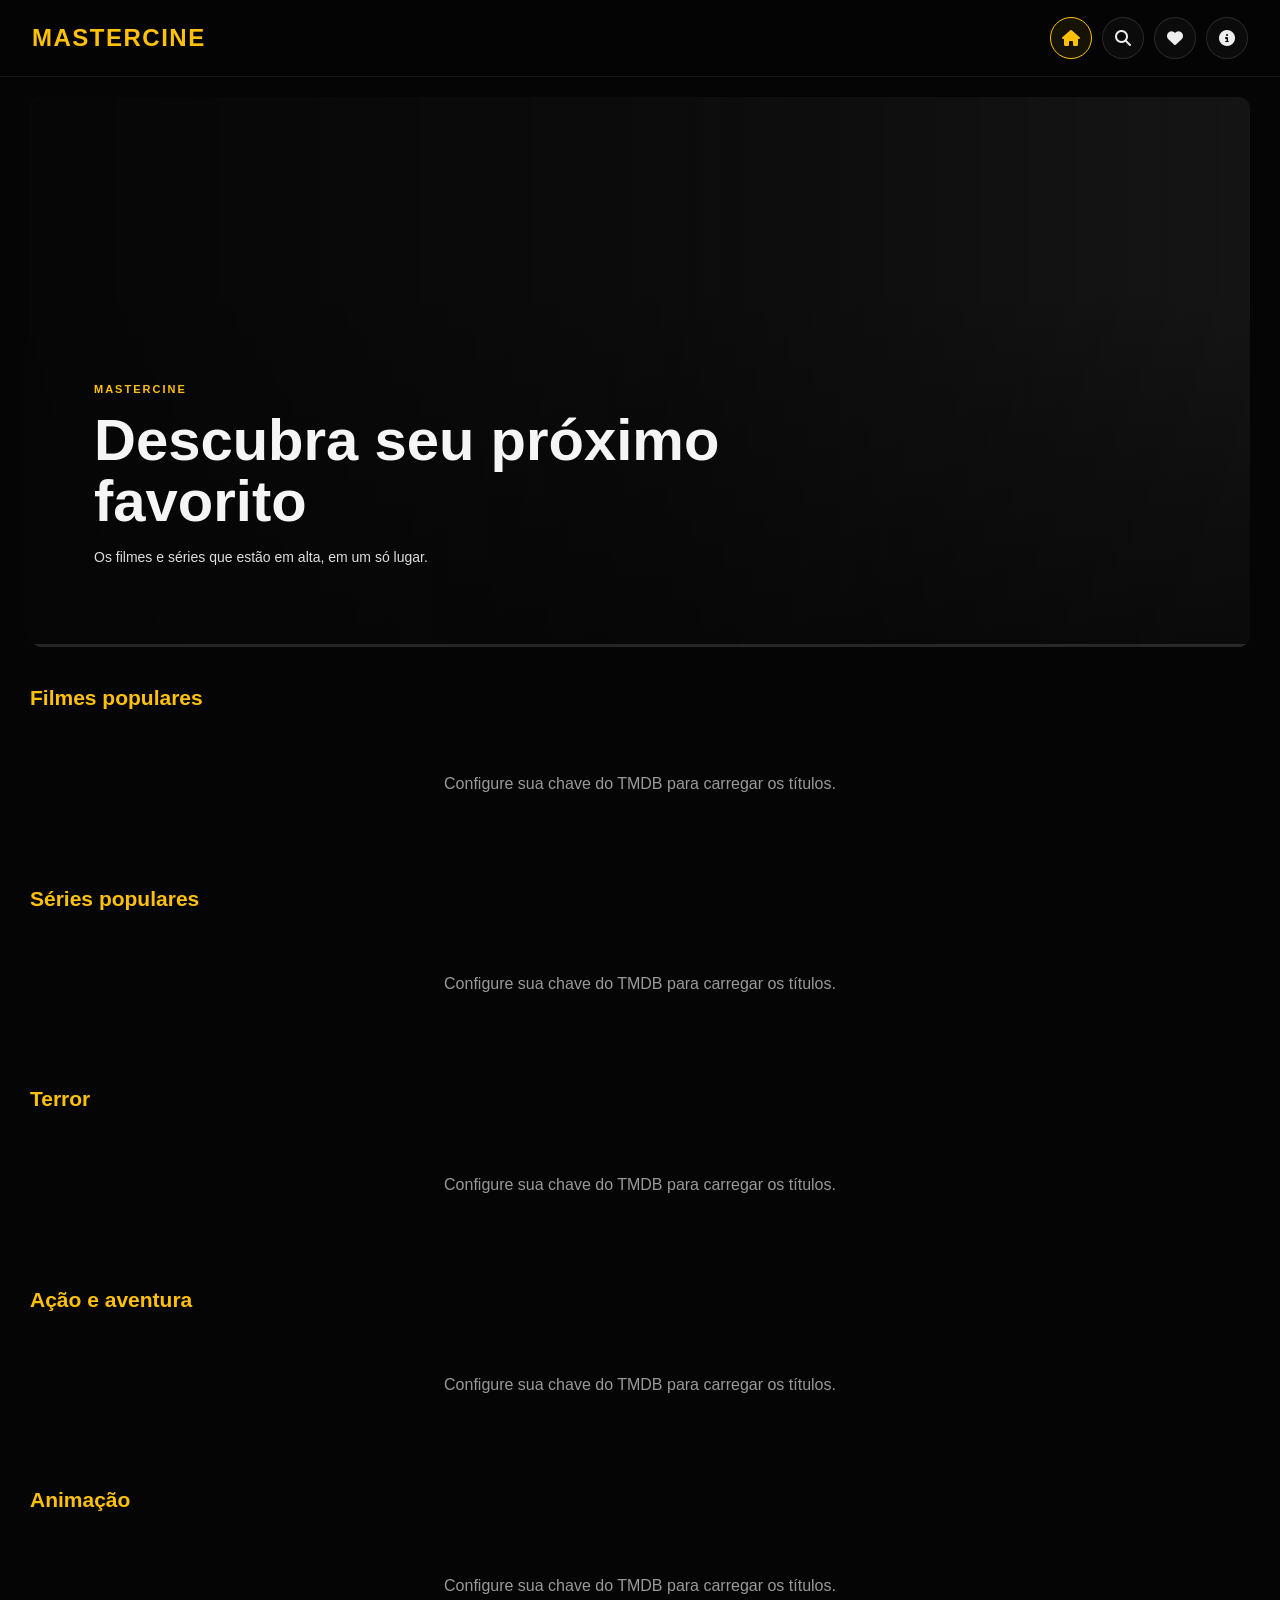
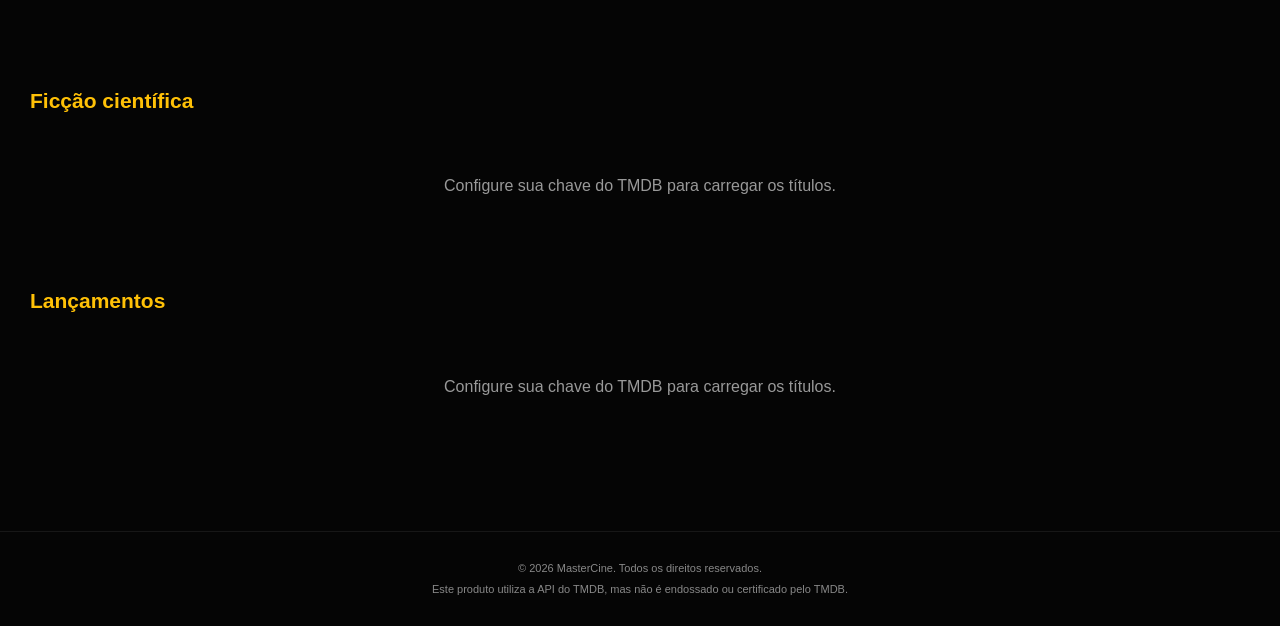
<file: index.html>
<!DOCTYPE html>
<html lang="pt-BR">
<head>
  <meta charset="UTF-8">
  <meta name="viewport" content="width=device-width, initial-scale=1.0">
  <meta name="theme-color" content="#050505">
  <meta name="description" content="MasterCine — filmes e séries em destaque.">
  <title>MasterCine | Filmes e Séries</title>
  <link rel="stylesheet" href="https://cdnjs.cloudflare.com/ajax/libs/font-awesome/6.7.0/css/all.min.css">
  <link rel="stylesheet" href="css/style.css">
  <script src="js/app.js" defer></script>
</head>
<body>
  <div class="container-principal">
    <header class="header cabecalho">
      <a class="logo logo-link cabecalho__logo" href="index.html">MASTERCINE</a>
      <nav class="header-navegacao cabecalho__navegacao" aria-label="Navegação principal">
        <ul class="header-menu cabecalho__menu">
          <li class="header-item cabecalho__item"><a class="cabecalho__link cabecalho__link--ativo" href="index.html" aria-label="Início" aria-current="page"><i class="fa-solid fa-house"></i></a></li>
          <li class="header-item cabecalho__item"><a class="cabecalho__link" href="pages/pesquisa.html" aria-label="Pesquisar"><i class="fa-solid fa-magnifying-glass"></i></a></li>
          <li class="header-item cabecalho__item"><a class="cabecalho__link" href="pages/favoritos.html" aria-label="Favoritos"><i class="fa-solid fa-heart"></i></a></li>
          <li class="header-item cabecalho__item"><a class="cabecalho__link" href="pages/sobre.html" aria-label="Sobre"><i class="fa-solid fa-circle-info"></i></a></li>
        </ul>
      </nav>
    </header>

    <main class="main">
      <section class="sessao-slides slides">
        <div class="slides-container slides__container">
          <div class="slide ativo slide--ativo"><div class="slide-conteudo slide__conteudo"><span class="slide-selo slide__selo">MASTERCINE</span><h2 class="slide-titulo slide__titulo">Descubra seu próximo favorito</h2><p class="slide-descricao slide__descricao">Os filmes e séries que estão em alta, em um só lugar.</p></div></div>
          <div class="slide"></div><div class="slide"></div>
          <div class="slide-controles slides__controles"><div class="indicadores slides__indicadores"></div></div>
          <div class="barra-progresso slides__barra-progresso"></div>
        </div>
      </section>
    </main>

    <footer class="footer rodape">
      <p class="rodape__texto">© 2026 MasterCine. Todos os direitos reservados.</p>
      <p class="rodape__aviso">Este produto utiliza a API do TMDB, mas não é endossado ou certificado pelo TMDB.</p>
    </footer>
  </div>
</body>
</html>
</file>
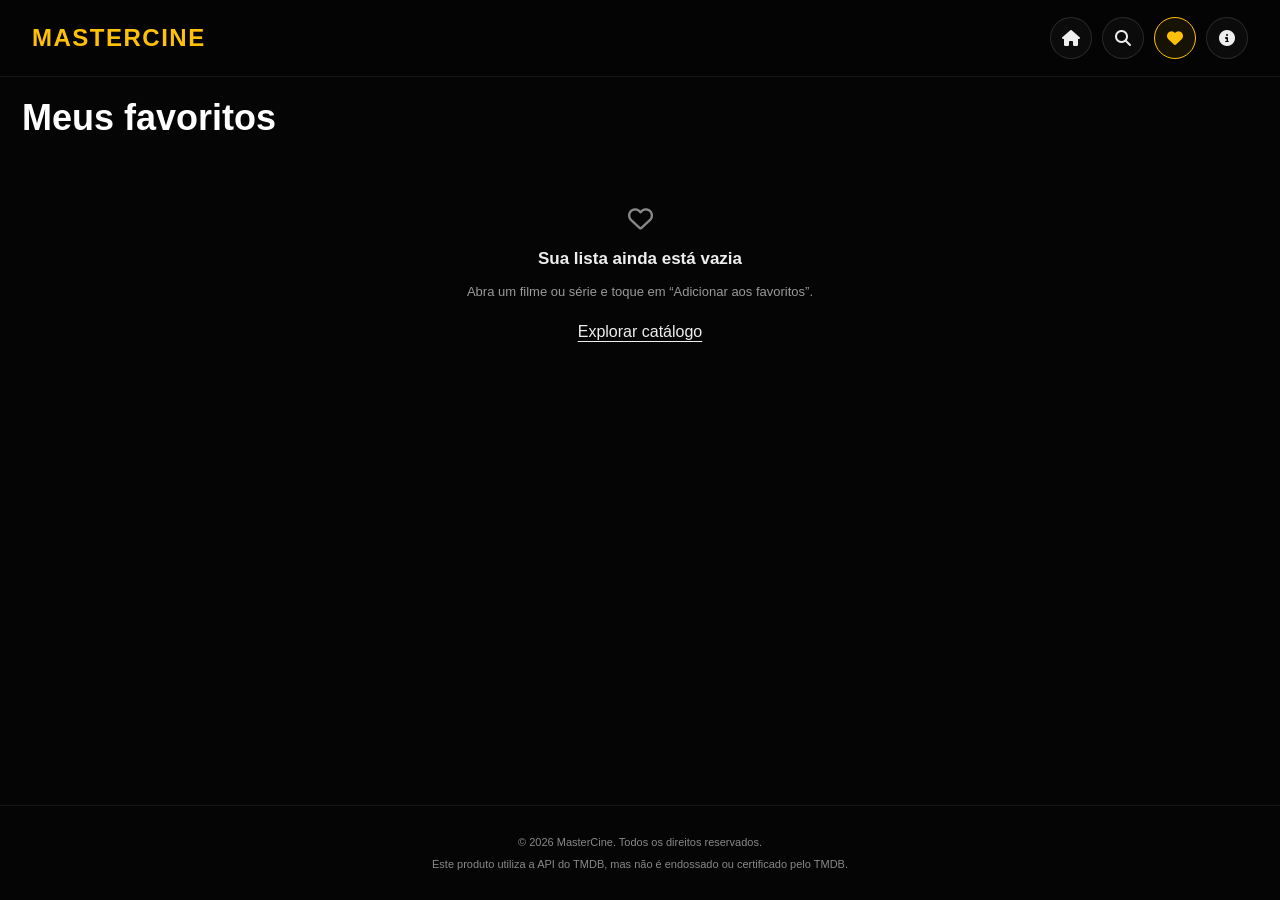
<file: favoritos.html>
<!DOCTYPE html>
<html lang="pt-BR">
<head>
  <meta charset="UTF-8">
  <meta name="viewport" content="width=device-width, initial-scale=1.0">
  <meta name="theme-color" content="#050505">
  <meta name="description" content="Seus filmes e séries favoritos no MasterCine.">
  <title>Meus favoritos | MasterCine</title>
  <link rel="stylesheet" href="https://cdnjs.cloudflare.com/ajax/libs/font-awesome/6.7.0/css/all.min.css">
  <link rel="stylesheet" href="css/style.css">
  <link rel="stylesheet" href="css/favoritos.css">
  <script src="js/favoritos.js" defer></script>
</head>
<body>
  <div class="container-principal">
    <header class="header cabecalho">
      <a class="logo logo-link cabecalho__logo" href="index.html">MASTERCINE</a>
      <nav class="header-navegacao cabecalho__navegacao" aria-label="Navegação principal">
        <ul class="header-menu cabecalho__menu">
          <li class="header-item cabecalho__item"><a class="cabecalho__link" href="index.html" aria-label="Início"><i class="fa-solid fa-house"></i></a></li>
          <li class="header-item cabecalho__item"><a class="cabecalho__link" href="pesquisa.html" aria-label="Pesquisar"><i class="fa-solid fa-magnifying-glass"></i></a></li>
          <li class="header-item cabecalho__item"><a class="cabecalho__link cabecalho__link--ativo" href="favoritos.html" aria-label="Favoritos" aria-current="page"><i class="fa-solid fa-heart"></i></a></li>
          <li class="header-item cabecalho__item"><a class="cabecalho__link" href="sobre.html" aria-label="Sobre"><i class="fa-solid fa-circle-info"></i></a></li>
        </ul>
      </nav>
    </header>

    <!-- A lista é montada pelo JavaScript com os dados persistidos no localStorage. -->
    <main class="favoritos-main favoritos">
      <h1 class="favoritos-titulo favoritos__titulo">Meus favoritos</h1>
      <section id="favoritos-lista" class="favoritos-grid favoritos__grade" aria-label="Lista de filmes e séries favoritos" aria-live="polite"></section>
    </main>

    <footer class="footer rodape">
      <p class="rodape__texto">© 2026 MasterCine. Todos os direitos reservados.</p>
      <p class="rodape__aviso">Este produto utiliza a API do TMDB, mas não é endossado ou certificado pelo TMDB.</p>
    </footer>
  </div>
</body>
</html>
</file>
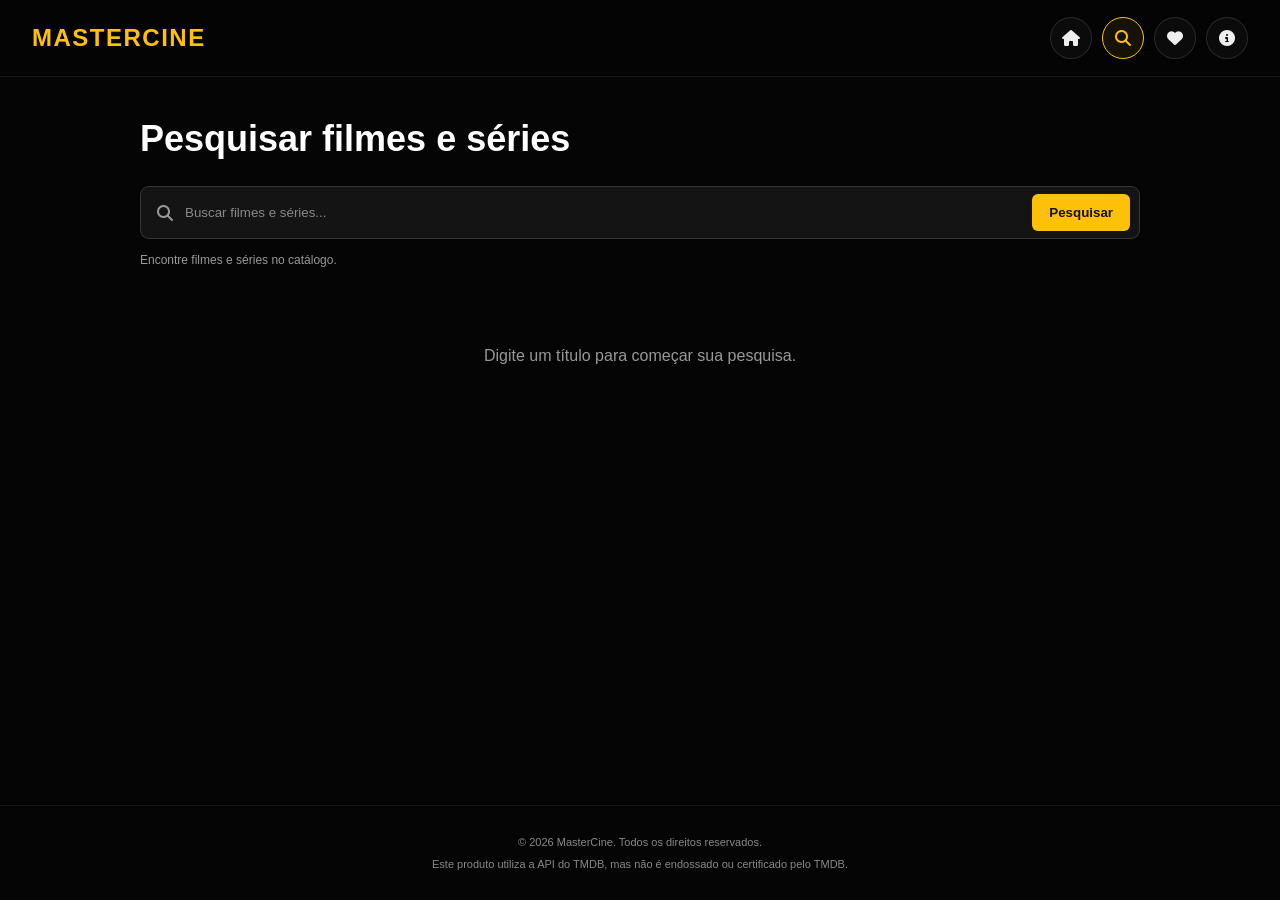
<file: pesquisa.html>
<!DOCTYPE html>
<html lang="pt-BR">
<head>
  <meta charset="UTF-8">
  <meta name="viewport" content="width=device-width, initial-scale=1.0">
  <meta name="theme-color" content="#050505">
  <meta name="description" content="Pesquise filmes e séries no MasterCine.">
  <title>Pesquisa | MasterCine</title>
  <link rel="stylesheet" href="https://cdnjs.cloudflare.com/ajax/libs/font-awesome/6.7.0/css/all.min.css">
  <link rel="stylesheet" href="css/style.css">
  <link rel="stylesheet" href="css/detalhes.css">
  <script src="js/pesquisa.js" defer></script>
</head>
<body>
  <div class="container-principal">
    <header class="header cabecalho">
      <a class="logo logo-link cabecalho__logo" href="index.html">MASTERCINE</a>
      <nav class="header-navegacao cabecalho__navegacao" aria-label="Navegação principal">
        <ul class="header-menu cabecalho__menu">
          <li class="header-item cabecalho__item"><a class="cabecalho__link" href="index.html" aria-label="Início"><i class="fa-solid fa-house"></i></a></li>
          <li class="header-item cabecalho__item"><a class="cabecalho__link cabecalho__link--ativo" href="pesquisa.html" aria-label="Pesquisar" aria-current="page"><i class="fa-solid fa-magnifying-glass"></i></a></li>
          <li class="header-item cabecalho__item"><a class="cabecalho__link" href="favoritos.html" aria-label="Favoritos"><i class="fa-solid fa-heart"></i></a></li>
          <li class="header-item cabecalho__item"><a class="cabecalho__link" href="sobre.html" aria-label="Sobre"><i class="fa-solid fa-circle-info"></i></a></li>
        </ul>
      </nav>
    </header>
    <main class="main pagina-pesquisa pesquisa">
      <section class="pesquisa-cabecalho pesquisa__cabecalho">

        <h1 class="pesquisa__titulo">Pesquisar filmes e séries</h1>
        <form id="form-pesquisa" class="pesquisa-form pesquisa__form">
          <i class="fa-solid fa-magnifying-glass pesquisa__icone"></i>
          <input id="pesquisa-input" class="pesquisa__input" type="search" placeholder="Buscar filmes e séries..." autocomplete="off" aria-label="Buscar filmes e séries">
          <button type="submit" class="pesquisa__botao">Pesquisar</button>
        </form>
        <p id="pesquisa-legenda" class="pesquisa-legenda pesquisa__legenda"></p>
      </section>
      <section id="pesquisa-resultados" class="pesquisa-grid pesquisa__grade" aria-live="polite">
        <p class="estado">Carregando resultados...</p>
      </section>
    </main>
    <footer class="footer rodape">
      <p class="rodape__texto">© 2026 MasterCine. Todos os direitos reservados.</p>
      <p class="rodape__aviso">Este produto utiliza a API do TMDB, mas não é endossado ou certificado pelo TMDB.</p>
    </footer>
  </div>
</body>
</html>
</file>
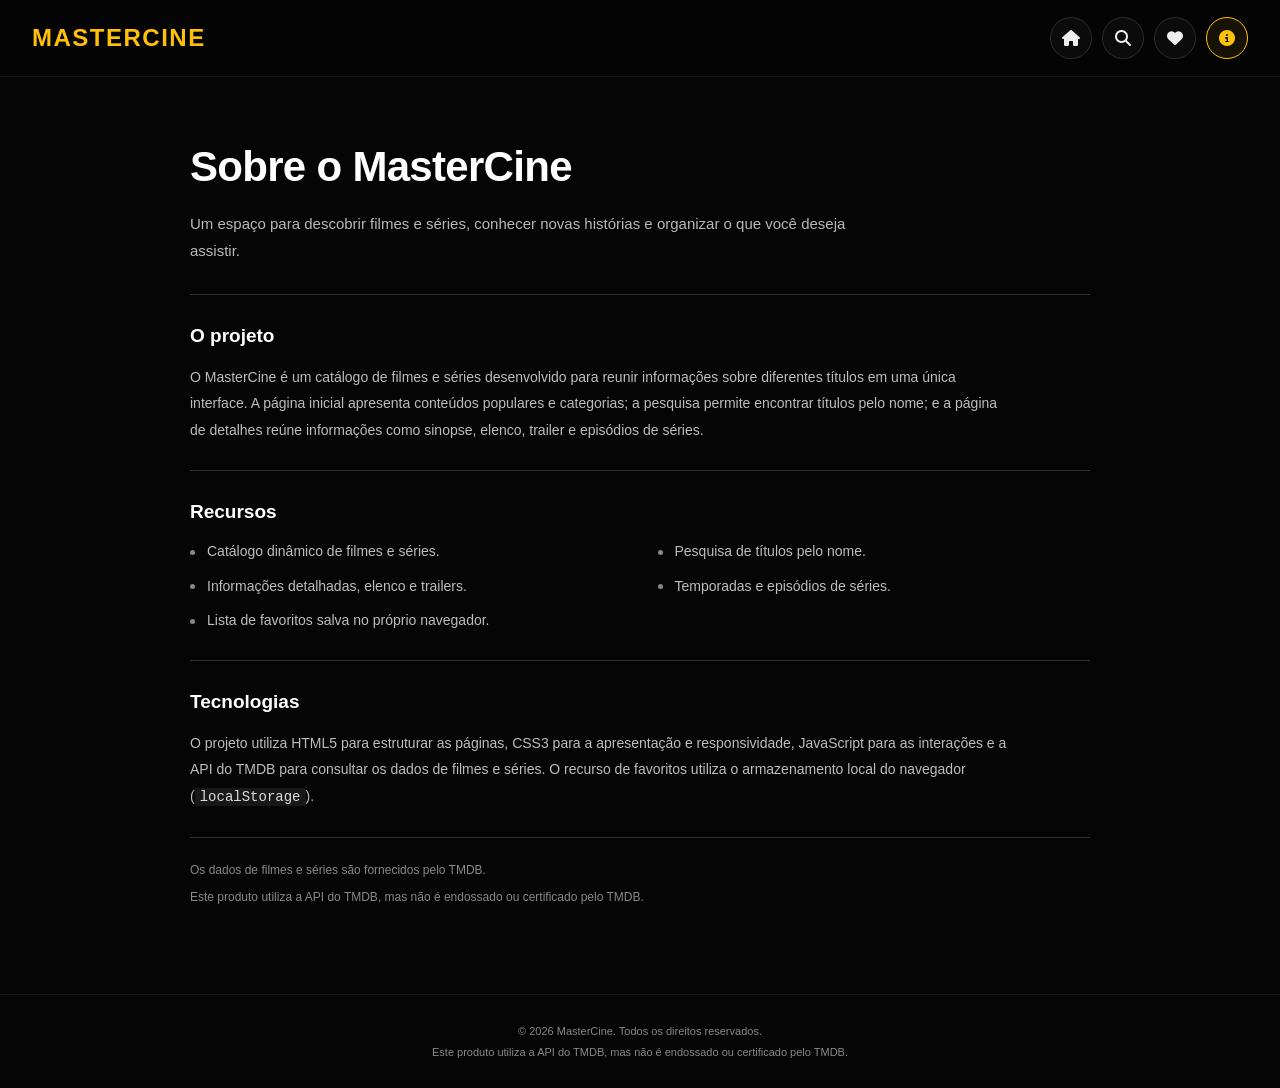
<file: sobre.html>
<!DOCTYPE html>
<html lang="pt-BR">
<head>
  <meta charset="UTF-8">
  <meta name="viewport" content="width=device-width, initial-scale=1.0">
  <meta name="theme-color" content="#050505">
  <meta name="description" content="Conheça o projeto MasterCine.">
  <title>Sobre | MasterCine</title>
  <link rel="stylesheet" href="https://cdnjs.cloudflare.com/ajax/libs/font-awesome/6.7.0/css/all.min.css">
  <link rel="stylesheet" href="css/style.css">
  <link rel="stylesheet" href="css/sobre.css">
</head>
<body>
  <div class="container-principal">
    <header class="header cabecalho">
      <a class="logo logo-link cabecalho__logo" href="index.html">MASTERCINE</a>
      <nav class="header-navegacao cabecalho__navegacao" aria-label="Navegação principal">
        <ul class="header-menu cabecalho__menu">
          <li class="header-item cabecalho__item"><a class="cabecalho__link" href="index.html" aria-label="Início"><i class="fa-solid fa-house"></i></a></li>
          <li class="header-item cabecalho__item"><a class="cabecalho__link" href="pesquisa.html" aria-label="Pesquisar"><i class="fa-solid fa-magnifying-glass"></i></a></li>
          <li class="header-item cabecalho__item"><a class="cabecalho__link" href="favoritos.html" aria-label="Favoritos"><i class="fa-solid fa-heart"></i></a></li>
          <li class="header-item cabecalho__item"><a class="cabecalho__link cabecalho__link--ativo" href="sobre.html" aria-label="Sobre" aria-current="page"><i class="fa-solid fa-circle-info"></i></a></li>
        </ul>
      </nav>
    </header>

    <!-- Conteúdo institucional: apresenta o objetivo, os recursos e as tecnologias do projeto. -->
    <main class="sobre-main sobre">
      <header class="sobre-cabecalho sobre__cabecalho">
        <h1 class="sobre__titulo">Sobre o MasterCine</h1>
        <p class="sobre__descricao">Um espaço para descobrir filmes e séries, conhecer novas histórias e organizar o que você deseja assistir.</p>
      </header>

      <section class="sobre-secao sobre__secao">
        <h2 class="sobre__subtitulo">O projeto</h2>
        <p class="sobre__texto">O MasterCine é um catálogo de filmes e séries desenvolvido para reunir informações sobre diferentes títulos em uma única interface. A página inicial apresenta conteúdos populares e categorias; a pesquisa permite encontrar títulos pelo nome; e a página de detalhes reúne informações como sinopse, elenco, trailer e episódios de séries.</p>
      </section>

      <section class="sobre-secao sobre__secao">
        <h2 class="sobre__subtitulo">Recursos</h2>
        <ul class="sobre-lista sobre__lista">
          <li class="sobre__item">Catálogo dinâmico de filmes e séries.</li>
          <li class="sobre__item">Pesquisa de títulos pelo nome.</li>
          <li class="sobre__item">Informações detalhadas, elenco e trailers.</li>
          <li class="sobre__item">Temporadas e episódios de séries.</li>
          <li class="sobre__item">Lista de favoritos salva no próprio navegador.</li>
        </ul>
      </section>

      <section class="sobre-secao sobre__secao">
        <h2 class="sobre__subtitulo">Tecnologias</h2>
        <p class="sobre__texto">O projeto utiliza HTML5 para estruturar as páginas, CSS3 para a apresentação e responsividade, JavaScript para as interações e a API do TMDB para consultar os dados de filmes e séries. O recurso de favoritos utiliza o armazenamento local do navegador (<code>localStorage</code>).</p>
      </section>

      <footer class="sobre-creditos sobre__creditos">
        <p class="sobre__credito-item">Os dados de filmes e séries são fornecidos pelo TMDB.</p>
        <p class="sobre__credito-item">Este produto utiliza a API do TMDB, mas não é endossado ou certificado pelo TMDB.</p>
      </footer>
    </main>

    <footer class="footer rodape">
      <p class="rodape__texto">© 2026 MasterCine. Todos os direitos reservados.</p>
      <p class="rodape__aviso">Este produto utiliza a API do TMDB, mas não é endossado ou certificado pelo TMDB.</p>
    </footer>
  </div>
</body>
</html>
</file>
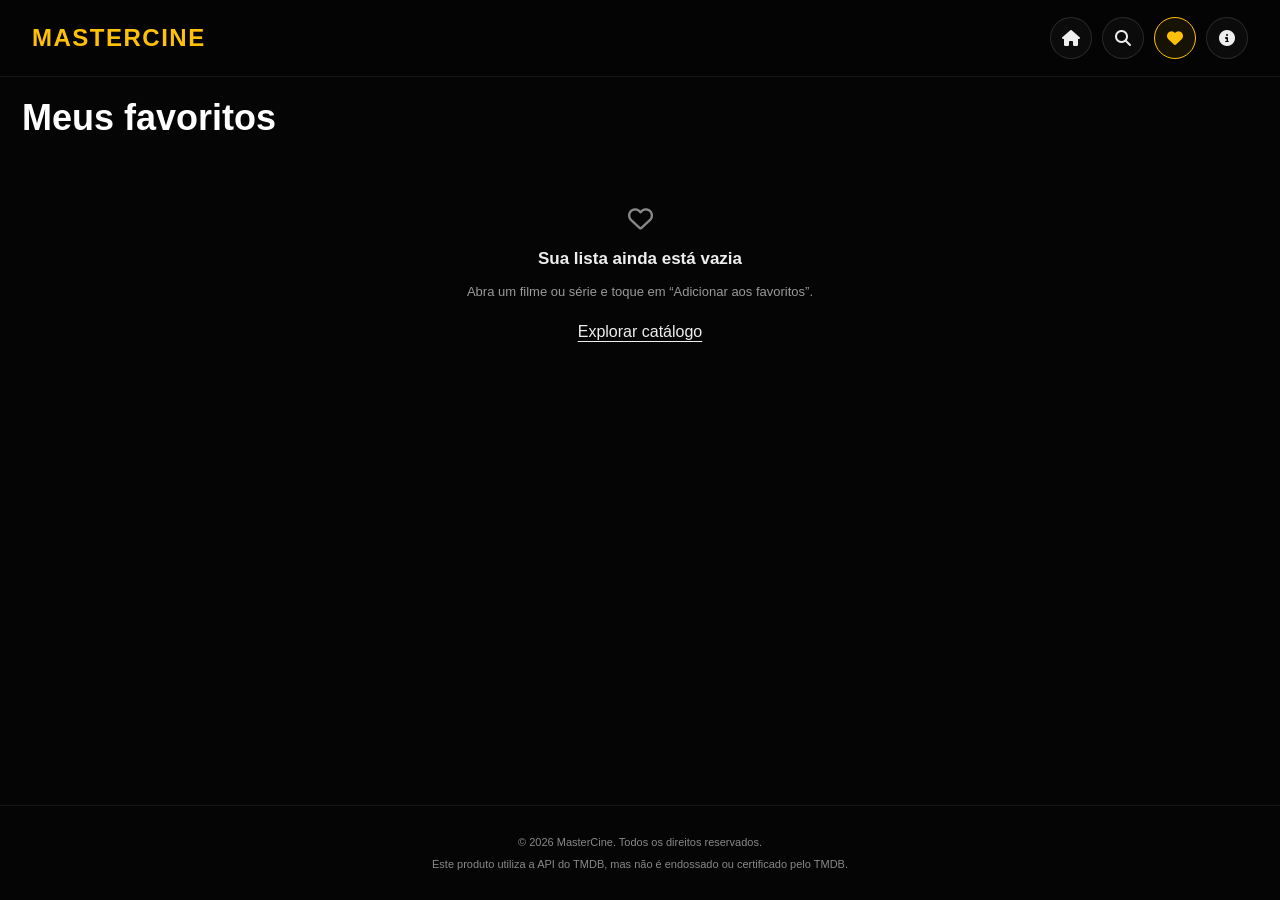
<file: pages/favoritos.html>
<!DOCTYPE html>
<html lang="pt-BR">
<head>
  <meta charset="UTF-8">
  <meta name="viewport" content="width=device-width, initial-scale=1.0">
  <meta name="theme-color" content="#050505">
  <meta name="description" content="Seus filmes e séries favoritos no MasterCine.">
  <title>Meus favoritos | MasterCine</title>
  <link rel="stylesheet" href="https://cdnjs.cloudflare.com/ajax/libs/font-awesome/6.7.0/css/all.min.css">
  <link rel="stylesheet" href="../css/style.css">
  <link rel="stylesheet" href="../css/favoritos.css">
  <script src="../js/favoritos.js" defer></script>
</head>
<body>
  <div class="container-principal">
    <header class="header cabecalho">
      <a class="logo logo-link cabecalho__logo" href="../index.html">MASTERCINE</a>
      <nav class="header-navegacao cabecalho__navegacao" aria-label="Navegação principal">
        <ul class="header-menu cabecalho__menu">
          <li class="header-item cabecalho__item"><a class="cabecalho__link" href="../index.html" aria-label="Início"><i class="fa-solid fa-house"></i></a></li>
          <li class="header-item cabecalho__item"><a class="cabecalho__link" href="pesquisa.html" aria-label="Pesquisar"><i class="fa-solid fa-magnifying-glass"></i></a></li>
          <li class="header-item cabecalho__item"><a class="cabecalho__link cabecalho__link--ativo" href="favoritos.html" aria-label="Favoritos" aria-current="page"><i class="fa-solid fa-heart"></i></a></li>
          <li class="header-item cabecalho__item"><a class="cabecalho__link" href="sobre.html" aria-label="Sobre"><i class="fa-solid fa-circle-info"></i></a></li>
        </ul>
      </nav>
    </header>

    <!-- A lista é montada pelo JavaScript com os dados persistidos no localStorage. -->
    <main class="favoritos-main favoritos">
      <h1 class="favoritos-titulo favoritos__titulo">Meus favoritos</h1>
      <section id="favoritos-lista" class="favoritos-grid favoritos__grade" aria-label="Lista de filmes e séries favoritos" aria-live="polite"></section>
    </main>

    <footer class="footer rodape">
      <p class="rodape__texto">© 2026 MasterCine. Todos os direitos reservados.</p>
      <p class="rodape__aviso">Este produto utiliza a API do TMDB, mas não é endossado ou certificado pelo TMDB.</p>
    </footer>
  </div>
</body>
</html>
</file>
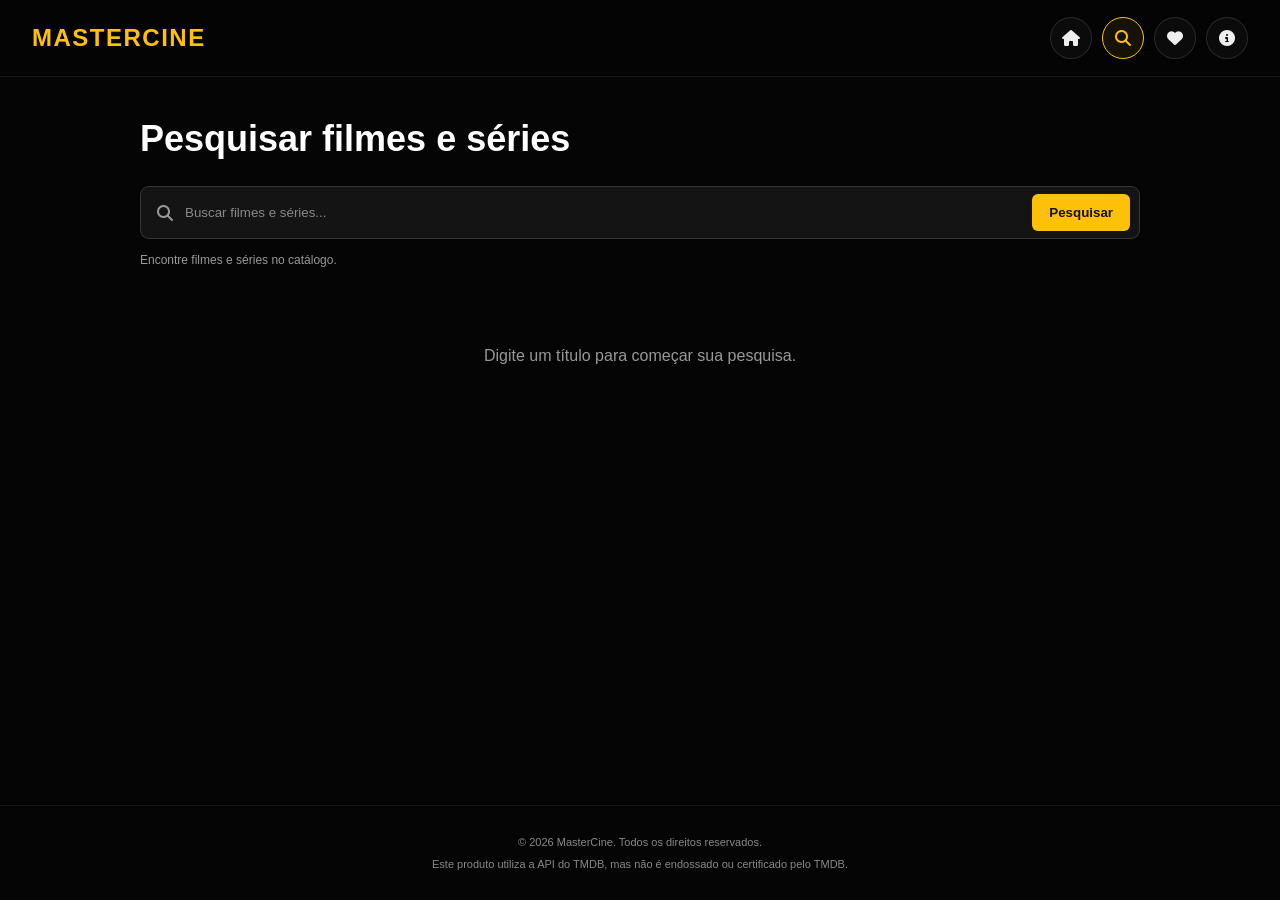
<file: pages/pesquisa.html>
<!DOCTYPE html>
<html lang="pt-BR">
<head>
  <meta charset="UTF-8">
  <meta name="viewport" content="width=device-width, initial-scale=1.0">
  <meta name="theme-color" content="#050505">
  <meta name="description" content="Pesquise filmes e séries no MasterCine.">
  <title>Pesquisa | MasterCine</title>
  <link rel="stylesheet" href="https://cdnjs.cloudflare.com/ajax/libs/font-awesome/6.7.0/css/all.min.css">
  <link rel="stylesheet" href="../css/style.css">
  <link rel="stylesheet" href="../css/detalhes.css">
  <script src="../js/pesquisa.js" defer></script>
</head>
<body>
  <div class="container-principal">
    <header class="header cabecalho">
      <a class="logo logo-link cabecalho__logo" href="../index.html">MASTERCINE</a>
      <nav class="header-navegacao cabecalho__navegacao" aria-label="Navegação principal">
        <ul class="header-menu cabecalho__menu">
          <li class="header-item cabecalho__item"><a class="cabecalho__link" href="../index.html" aria-label="Início"><i class="fa-solid fa-house"></i></a></li>
          <li class="header-item cabecalho__item"><a class="cabecalho__link cabecalho__link--ativo" href="pesquisa.html" aria-label="Pesquisar" aria-current="page"><i class="fa-solid fa-magnifying-glass"></i></a></li>
          <li class="header-item cabecalho__item"><a class="cabecalho__link" href="favoritos.html" aria-label="Favoritos"><i class="fa-solid fa-heart"></i></a></li>
          <li class="header-item cabecalho__item"><a class="cabecalho__link" href="sobre.html" aria-label="Sobre"><i class="fa-solid fa-circle-info"></i></a></li>
        </ul>
      </nav>
    </header>
    <main class="main pagina-pesquisa pesquisa">
      <section class="pesquisa-cabecalho pesquisa__cabecalho">

        <h1 class="pesquisa__titulo">Pesquisar filmes e séries</h1>
        <form id="form-pesquisa" class="pesquisa-form pesquisa__form">
          <i class="fa-solid fa-magnifying-glass pesquisa__icone"></i>
          <input id="pesquisa-input" class="pesquisa__input" type="search" placeholder="Buscar filmes e séries..." autocomplete="off" aria-label="Buscar filmes e séries">
          <button type="submit" class="pesquisa__botao">Pesquisar</button>
        </form>
        <p id="pesquisa-legenda" class="pesquisa-legenda pesquisa__legenda"></p>
      </section>
      <section id="pesquisa-resultados" class="pesquisa-grid pesquisa__grade" aria-live="polite">
        <p class="estado">Carregando resultados...</p>
      </section>
    </main>
    <footer class="footer rodape">
      <p class="rodape__texto">© 2026 MasterCine. Todos os direitos reservados.</p>
      <p class="rodape__aviso">Este produto utiliza a API do TMDB, mas não é endossado ou certificado pelo TMDB.</p>
    </footer>
  </div>
</body>
</html>
</file>
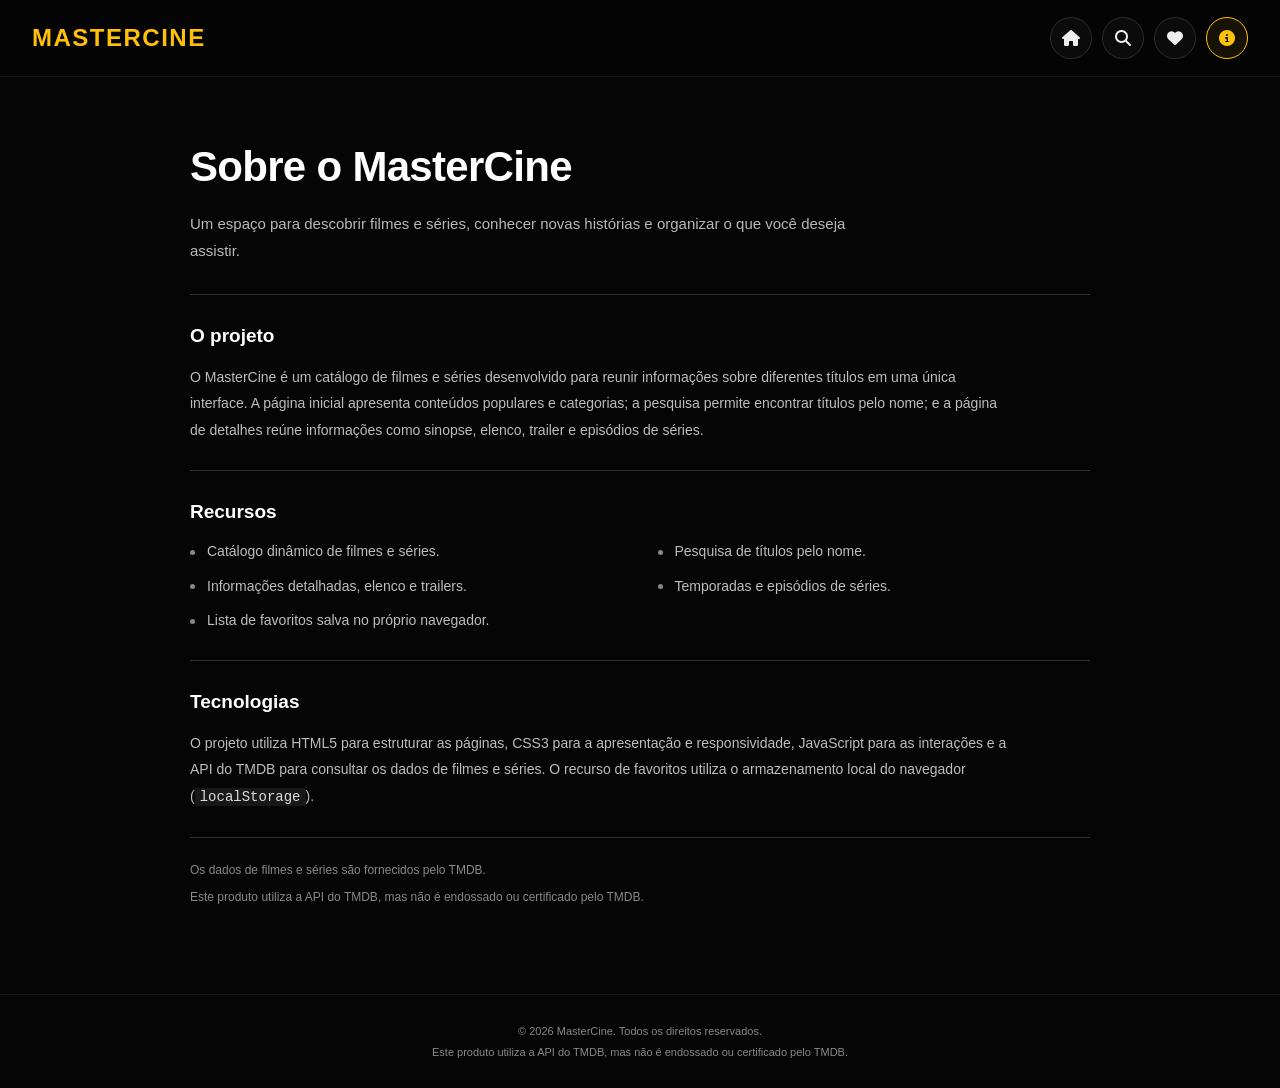
<file: pages/sobre.html>
<!DOCTYPE html>
<html lang="pt-BR">
<head>
  <meta charset="UTF-8">
  <meta name="viewport" content="width=device-width, initial-scale=1.0">
  <meta name="theme-color" content="#050505">
  <meta name="description" content="Conheça o projeto MasterCine.">
  <title>Sobre | MasterCine</title>
  <link rel="stylesheet" href="https://cdnjs.cloudflare.com/ajax/libs/font-awesome/6.7.0/css/all.min.css">
  <link rel="stylesheet" href="../css/style.css">
  <link rel="stylesheet" href="../css/sobre.css">
</head>
<body>
  <div class="container-principal">
    <header class="header cabecalho">
      <a class="logo logo-link cabecalho__logo" href="../index.html">MASTERCINE</a>
      <nav class="header-navegacao cabecalho__navegacao" aria-label="Navegação principal">
        <ul class="header-menu cabecalho__menu">
          <li class="header-item cabecalho__item"><a class="cabecalho__link" href="../index.html" aria-label="Início"><i class="fa-solid fa-house"></i></a></li>
          <li class="header-item cabecalho__item"><a class="cabecalho__link" href="pesquisa.html" aria-label="Pesquisar"><i class="fa-solid fa-magnifying-glass"></i></a></li>
          <li class="header-item cabecalho__item"><a class="cabecalho__link" href="favoritos.html" aria-label="Favoritos"><i class="fa-solid fa-heart"></i></a></li>
          <li class="header-item cabecalho__item"><a class="cabecalho__link cabecalho__link--ativo" href="sobre.html" aria-label="Sobre" aria-current="page"><i class="fa-solid fa-circle-info"></i></a></li>
        </ul>
      </nav>
    </header>

    <!-- Conteúdo institucional: apresenta o objetivo, os recursos e as tecnologias do projeto. -->
    <main class="sobre-main sobre">
      <header class="sobre-cabecalho sobre__cabecalho">
        <h1 class="sobre__titulo">Sobre o MasterCine</h1>
        <p class="sobre__descricao">Um espaço para descobrir filmes e séries, conhecer novas histórias e organizar o que você deseja assistir.</p>
      </header>

      <section class="sobre-secao sobre__secao">
        <h2 class="sobre__subtitulo">O projeto</h2>
        <p class="sobre__texto">O MasterCine é um catálogo de filmes e séries desenvolvido para reunir informações sobre diferentes títulos em uma única interface. A página inicial apresenta conteúdos populares e categorias; a pesquisa permite encontrar títulos pelo nome; e a página de detalhes reúne informações como sinopse, elenco, trailer e episódios de séries.</p>
      </section>

      <section class="sobre-secao sobre__secao">
        <h2 class="sobre__subtitulo">Recursos</h2>
        <ul class="sobre-lista sobre__lista">
          <li class="sobre__item">Catálogo dinâmico de filmes e séries.</li>
          <li class="sobre__item">Pesquisa de títulos pelo nome.</li>
          <li class="sobre__item">Informações detalhadas, elenco e trailers.</li>
          <li class="sobre__item">Temporadas e episódios de séries.</li>
          <li class="sobre__item">Lista de favoritos salva no próprio navegador.</li>
        </ul>
      </section>

      <section class="sobre-secao sobre__secao">
        <h2 class="sobre__subtitulo">Tecnologias</h2>
        <p class="sobre__texto">O projeto utiliza HTML5 para estruturar as páginas, CSS3 para a apresentação e responsividade, JavaScript para as interações e a API do TMDB para consultar os dados de filmes e séries. O recurso de favoritos utiliza o armazenamento local do navegador (<code>localStorage</code>).</p>
      </section>

      <footer class="sobre-creditos sobre__creditos">
        <p class="sobre__credito-item">Os dados de filmes e séries são fornecidos pelo TMDB.</p>
        <p class="sobre__credito-item">Este produto utiliza a API do TMDB, mas não é endossado ou certificado pelo TMDB.</p>
      </footer>
    </main>

    <footer class="footer rodape">
      <p class="rodape__texto">© 2026 MasterCine. Todos os direitos reservados.</p>
      <p class="rodape__aviso">Este produto utiliza a API do TMDB, mas não é endossado ou certificado pelo TMDB.</p>
    </footer>
  </div>
</body>
</html>
</file>
<file: css/style.css>
/* MasterCine — estilos globais. Componentes seguem BEM (bloco__elemento--modificador). */
:root {
  --cor-fundo: #050505;
  --cor-superficie: #111;
  --cor-superficie-2: #191919;
  --cor-primaria: #ffc107;
  --cor-texto: #f5f5f5;
  --cor-texto-claro: #ddd;
  --cor-muted: #999;
  --largura-conteudo: 1500px;
}
* {
  box-sizing: border-box;
}
html {
  scroll-behavior: smooth;
  scrollbar-color: #555 #080808;
}
body {
  margin: 0;
  min-width: 320px;
  background: var(--cor-fundo);
  color: var(--cor-texto);
  font-family: Arial, Helvetica, sans-serif;
  line-height: 1.5;
}
body,
button,
input,
select {
  font-family: Arial, Helvetica, sans-serif;
}
button,
a {
  -webkit-tap-highlight-color: transparent;
}
button {
  cursor: pointer;
}
a {
  color: inherit;
}
img {
  max-width: 100%;
}
.hidden {
  display: none !important;
}
.container-principal,
.app {
  width: 100%;
  min-height: 100vh;
  display: flex;
  flex-direction: column;
}
.header,
.cabecalho {
  position: sticky;
  top: 0;
  z-index: 50;
  display: flex;
  align-items: center;
  justify-content: space-between;
  gap: 24px;
  width: 100%;
  padding: 17px max(22px, calc((100vw - var(--largura-conteudo)) / 2));
  background: rgba(5, 5, 5, 0.94);
  border-bottom: 1px solid #ffffff12;
  backdrop-filter: blur(16px);
}
.logo,
.marca {
  margin: 0;
  color: var(--cor-primaria);
  font-size: 24px;
  font-weight: 900;
  letter-spacing: 1.5px;
  text-decoration: none;
}
.logo-link {
  text-decoration: none;
}
.header-navegacao {
  display: flex;
  align-items: center;
  margin-left: auto;
}
.header-menu {
  display: flex;
  align-items: center;
  justify-content: flex-end;
  gap: 10px;
  margin: 0;
  padding: 0;
  list-style: none;
}
.header-item a,
.cabecalho__link {
  display: flex;
  align-items: center;
  justify-content: center;
  width: 42px;
  height: 42px;
  color: #eee;
  text-decoration: none;
  border: 1px solid #ffffff20;
  border-radius: 50%;
  background: #ffffff08;
  transition:
    color 0.2s,
    border-color 0.2s,
    background 0.2s;
}
.header-item a:hover,
.header-item a:focus-visible,
.cabecalho__link:hover,
.cabecalho__link:focus-visible {
  color: var(--cor-primaria);
  border-color: var(--cor-primaria);
  background: #ffc10712;
  outline: none;
}
.cabecalho__link--ativo,
.cabecalho__link[aria-current="page"] {
  color: var(--cor-primaria);
  border-color: var(--cor-primaria);
  background: #ffc10712;
}
.main,
.conteudo-principal {
  flex: 1;
  width: min(100%, var(--largura-conteudo));
  margin: 0 auto;
  padding: 0 22px;
}
.footer,
.rodape {
  display: flex;
  flex-direction: column;
  align-items: center;
  justify-content: center;
  gap: 5px;
  padding: 28px 20px;
  margin-top: 45px;
  border-top: 1px solid #ffffff12;
  color: #888;
  text-align: center;
  font-size: 11px;
}
.footer p,
.rodape p {
  margin: 0;
}
.search-bar {
  position: absolute;
  z-index: 60;
  top: 74px;
  right: 22px;
  width: min(420px, calc(100vw - 32px));
  padding: 12px;
  border: 1px solid #ffffff20;
  border-radius: 9px;
  background: #171717;
  box-shadow: 0 15px 40px #000b;
  opacity: 0;
  visibility: hidden;
  transform: translateY(-8px);
  transition: 0.2s;
}
.search-bar.aberto {
  opacity: 1;
  visibility: visible;
  transform: translateY(0);
}
.search-bar input {
  width: 100%;
  padding: 12px;
  color: #fff;
  border: 1px solid #ffffff20;
  border-radius: 6px;
  background: #090909;
  outline: none;
}
.search-bar input:focus {
  border-color: var(--cor-primaria);
}
.search-results {
  position: absolute;
  z-index: 61;
  top: 135px;
  right: 22px;
  width: min(420px, calc(100vw - 32px));
  max-height: 65vh;
  overflow: auto;
  padding: 0 12px;
  border-radius: 8px;
  background: #151515;
}
.search-results.ativo {
  padding: 12px;
}
.search-backdrop {
  position: fixed;
  inset: 0;
  z-index: 40;
  background: #0009;
  opacity: 0;
  visibility: hidden;
}
.search-backdrop.ativo {
  opacity: 1;
  visibility: visible;
}
.estado {
  width: 100%;
  padding: 24px;
  color: #999;
  text-align: center;
}
.sessao-slides {
  margin: 20px 0 35px;
}
.slides-container {
  position: relative;
  min-height: clamp(330px, 43vw, 570px);
  overflow: hidden;
  border-radius: 12px;
  background: #141414;
}
.slide {
  position: absolute;
  inset: 0;
  display: flex;
  align-items: flex-end;
  padding: clamp(25px, 5vw, 70px);
  background: #171717 center/cover no-repeat;
  opacity: 0;
  visibility: hidden;
  transition: opacity 0.55s;
}
.slide::before {
  position: absolute;
  inset: 0;
  content: "";
  background:
    linear-gradient(90deg, #050505ed 0%, #050505a8 52%, #05050520 100%),
    linear-gradient(0deg, #050505aa, transparent 65%);
}
.slide.ativo {
  opacity: 1;
  visibility: visible;
}
.slide-conteudo {
  position: relative;
  z-index: 1;
  width: min(100%, 650px);
}
.slide-selo {
  color: var(--cor-primaria);
  font-size: 11px;
  font-weight: 800;
  letter-spacing: 2px;
}
.slide-titulo {
  margin: 10px 0;
  font-size: clamp(30px, 5vw, 58px);
  line-height: 1.05;
}
.slide-info {
  display: flex;
  flex-wrap: wrap;
  gap: 14px;
  color: #ddd;
  font-size: 13px;
}
.slide-nota {
  color: var(--cor-primaria);
}
.slide-descricao {
  max-width: 580px;
  color: #ddd;
  font-size: 14px;
  line-height: 1.7;
}
.slide-acoes {
  display: flex;
  flex-wrap: wrap;
  gap: 10px;
  margin-top: 20px;
}
.slide-botao {
  padding: 12px 19px;
  border: 0;
  border-radius: 6px;
  background: var(--cor-primaria);
  color: #111;
  font-weight: 800;
}
.slide-botao:hover,
.slide-botao:focus-visible {
  filter: brightness(1.1);
  outline: 2px solid #fff;
  outline-offset: 2px;
}
.slide-controles {
  position: absolute;
  z-index: 3;
  right: 22px;
  bottom: 22px;
  display: flex;
  align-items: center;
  gap: 12px;
}
.slide-seta {
  display: grid;
  place-items: center;
  width: 36px;
  height: 36px;
  border: 1px solid #ffffff55;
  border-radius: 50%;
  background: #111b;
  color: #fff;
}
.slide-seta:hover {
  color: var(--cor-primaria);
  border-color: var(--cor-primaria);
}
.indicadores {
  display: flex;
  gap: 7px;
}
.indicador {
  width: 8px;
  height: 8px;
  padding: 0;
  border: 0;
  border-radius: 10px;
  background: #ffffff70;
}
.indicador.ativo {
  width: 22px;
  background: var(--cor-primaria);
}
.barra-progresso {
  position: absolute;
  z-index: 4;
  right: 0;
  bottom: 0;
  left: 0;
  height: 3px;
  background: #ffffff20;
}
.barra-progresso.animando::after {
  display: block;
  width: 100%;
  height: 100%;
  content: "";
  background: var(--cor-primaria);
  transform-origin: left;
  animation: progresso 6s linear;
}
@keyframes progresso {
  from {
    transform: scaleX(0);
  }
  to {
    transform: scaleX(1);
  }
}
.sessao-filmes,
.sessao-series {
  margin: 32px 0;
}
.titulo-sessao {
  margin: 0 0 15px;
  color: var(--cor-primaria);
  font-size: 21px;
  font-weight: 800;
}
/* Flexbox mantém os catálogos em trilhos horizontais com rolagem lateral. */
.filmes-container,
.series-container {
  display: flex;
  flex-wrap: nowrap;
  gap: 15px;
  overflow-x: auto;
  overflow-y: hidden;
  padding: 3px 2px 15px;
  scroll-snap-type: x mandatory;
  scrollbar-width: thin;
  scrollbar-color: var(--cor-primaria) transparent;
}
.filmes-container::-webkit-scrollbar,
.series-container::-webkit-scrollbar {
  height: 5px;
}
.filmes-container::-webkit-scrollbar-thumb,
.series-container::-webkit-scrollbar-thumb {
  background: var(--cor-primaria);
  border-radius: 8px;
}
.filme,
.serie {
  position: relative;
  flex: 0 0 155px;
  min-width: 0;
  overflow: hidden;
  border-radius: 9px;
  background: transparent;
  cursor: pointer;
  scroll-snap-align: start;
  transition:
    transform 0.2s,
    filter 0.2s;
}
.filme:hover,
.serie:hover {
  transform: translateY(-4px);
  filter: brightness(1.1);
}
.poster-wrap {
  aspect-ratio: 2/3;
  overflow: hidden;
  border-radius: 9px;
  background: #202020;
}
.poster-wrap img {
  display: block;
  width: 100%;
  height: 100%;
  object-fit: cover;
}
.card-dados {
  display: flex;
  align-items: center;
  justify-content: space-between;
  gap: 7px;
  padding: 3px 0 0;
}
.card-textos {
  flex: 1;
  min-width: 0;
}
.card-dados .ano-lancamento {
  margin: 0;
}
.card-dados .avaliacao {
  color: #ddd;
}
.card-dados .avaliacao i {
  color: #aaa;
}
.titulo-filme {
  display: block;
  overflow: hidden;
  min-width: 0;
  color: #f5f5f5;
  font-size: 12px;
  font-weight: 700;
  line-height: 1.35;
  white-space: nowrap;
  text-overflow: ellipsis;
}
.ano-lancamento {
  margin: 0;
  color: #888;
  font-size: 11px;
}
.avaliacao {
  flex: 0 0 auto;
  color: var(--cor-primaria);
  font-size: 11px;
}
.resultados-lista {
  display: flex;
  flex-direction: column;
  gap: 4px;
}
.resultado-item {
  display: flex;
  align-items: center;
  gap: 12px;
  width: 100%;
  padding: 9px;
  border: 0;
  border-radius: 6px;
  background: transparent;
  color: #fff;
  text-align: left;
}
.resultado-item:hover {
  background: #ffffff12;
}
.resultado-item img {
  width: 42px;
  height: 60px;
  object-fit: cover;
  border-radius: 4px;
}
.resultado-texto {
  display: flex;
  flex: 1;
  flex-direction: column;
  gap: 3px;
}
.resultado-texto small {
  color: #999;
}
.resultado-nota {
  color: var(--cor-primaria);
  font-size: 12px;
}

/* tela de pesquisa */

.pagina-pesquisa {
  min-height: 70vh;
}
.pesquisa-cabecalho {
  max-width: 1000px;
  margin: 35px auto 25px;
}
.pesquisa-cabecalho h1 {
  margin: 8px 0 20px;
  color: #fff;
  font-size: clamp(25px, 4vw, 36px);
}
.pesquisa-form {
  display: flex;
  align-items: center;
  gap: 12px;
  padding: 7px 9px 7px 16px;
  border: 1px solid #ffffff24;
  border-radius: 9px;
  background: #141414;
}
.pesquisa-form > i {
  color: #999;
}
.pesquisa-form input {
  flex: 1;
  min-width: 0;
  padding: 10px 0;
  border: 0;
  outline: 0;
  color: #fff;
  background: transparent;
}
.pesquisa-form input::placeholder {
  color: #888;
}
.pesquisa-form button {
  padding: 11px 17px;
  border: 0;
  border-radius: 6px;
  color: #111;
  background: var(--cor-primaria);
  font-weight: 700;
}
.pesquisa-legenda {
  min-height: 18px;
  margin: 12px 0 0;
  color: #999;
  font-size: 12px;
}
/* CSS Grid organiza os resultados da pesquisa em colunas que se adaptam à largura disponível. */
.pesquisa-grid {
  display: grid;
  grid-template-columns: repeat(auto-fit, minmax(135px, 1fr));
  gap: 22px 16px;
  padding: 10px 0 35px;
}
.pesquisa-grid .filme,
.pesquisa-grid .serie {
  width: 100%;
  height: auto;
}
.pesquisa-grid .filme,
.pesquisa-grid .serie {
  min-width: 0;
}
:focus-visible {
  outline: 2px solid var(--cor-primaria);
  outline-offset: 3px;
}
button:disabled {
  cursor: not-allowed;
  opacity: 0.35;
}
/* Responsividade desktop: amplia espaçamentos e largura dos cards em telas maiores que 768px. */
@media screen and (min-width: 769px) {
  .header,
  .cabecalho {
    padding-right: max(32px, calc((100vw - var(--largura-conteudo)) / 2));
    padding-left: max(32px, calc((100vw - var(--largura-conteudo)) / 2));
  }
  .main,
  .conteudo-principal {
    padding-right: 30px;
    padding-left: 30px;
  }
  .filme,
  .serie {
    flex-basis: 170px;
  }
}
/* Responsividade tablet: ajusta cabeçalho, conteúdo, slider e cards até 768px. */
@media screen and (max-width: 768px) {
  .header,
  .cabecalho {
    padding: 14px 18px;
  }
  .main,
  .conteudo-principal {
    padding: 0 17px;
  }
  .slides-container {
    min-height: 390px;
  }
  .slide {
    padding: 28px;
  }
  .slide-titulo {
    font-size: clamp(28px, 6vw, 42px);
  }
  .filme,
  .serie {
    flex-basis: 140px;
  }
  .titulo-sessao {
    font-size: 19px;
  }
  .footer,
  .rodape {
    margin-top: 30px;
  }
}
/* Responsividade mobile: reorganiza navegação, catálogo e pesquisa em telas pequenas. */
@media screen and (max-width: 480px) {
  .header,
  .cabecalho {
    gap: 12px;
    padding: 12px 14px;
  }
  .logo,
  .marca {
    font-size: 20px;
  }
  .header-item a {
    width: 38px;
    height: 38px;
  }
  .main,
  .conteudo-principal {
    padding: 0 13px;
  }
  .slides-container {
    min-height: 390px;
    border-radius: 8px;
  }
  .slide {
    padding: 22px 18px 65px;
  }
  .slide-descricao {
    font-size: 12px;
  }
  .slide-controles {
    right: 14px;
    bottom: 15px;
  }
  .filme,
  .serie {
    flex-basis: 125px;
  }
  .sessao-filmes,
  .sessao-series {
    margin: 25px 0;
  }
  .titulo-sessao {
    font-size: 17px;
  }
  .pesquisa-form {
    gap: 8px;
    padding-left: 10px;
  }
  .pesquisa-form button {
    padding: 10px;
  }
  .pesquisa-grid {
    grid-template-columns: repeat(2, minmax(0, 1fr));
    gap: 17px 12px;
  }
  .footer,
  .rodape {
    padding: 22px 14px;
    font-size: 10px;
  }
}
/* Aliases BEM para os componentes globais. */
.cabecalho__navegacao {
  display: flex;
  align-items: center;
}
.cabecalho__menu {
  display: flex;
  align-items: center;
  gap: 10px;
  list-style: none;
  margin: 0;
  padding: 0;
}
.cabecalho__item a {
  display: flex;
  align-items: center;
  justify-content: center;
}
.destaque {
  position: relative;
}
.destaque__slide {
  position: absolute;
  inset: 0;
}
.destaque__conteudo {
  position: relative;
  z-index: 1;
}
.destaque__titulo {
  line-height: 1.05;
}
.catalogo__lista {
  display: flex;
  gap: 15px;
  overflow-x: auto;
}
.catalogo-card__poster img {
  width: 100%;
  height: 100%;
  object-fit: cover;
}
.cabecalho__logo {
  text-decoration: none;
}
.slides__container {
  position: relative;
}
.slide__conteudo {
  position: relative;
  z-index: 2;
}
.rodape__texto,
.rodape__aviso {
  margin: 0;
}
.pesquisa__form {
  display: flex;
}
.pesquisa__input {
  flex: 1;
}
</file>
<file: css/favoritos.css>
/* Grade de favoritos: os cards ficam sem painel de fundo; só o pôster e os dados aparecem. */
.favoritos-main {
  width: min(100% - 44px, 1250px);
  margin: 0 auto;
  padding: 14px 0 35px;
  flex: 1;
}
.favoritos-titulo {
  margin: 0 0 14px;
  color: #fff;
  font-size: clamp(27px, 4vw, 36px);
  font-weight: 700;
  text-align: left;
}
.favoritos-grid {
  display: grid;
  grid-template-columns: repeat(auto-fill, minmax(145px, 1fr));
  gap: 22px 16px;
  align-items: start;
}
.favorito-card {
  min-width: 0;
  overflow: hidden;
  background: transparent;
}
.favorito-card__link {
  display: block;
  color: inherit;
  text-decoration: none;
}
.favorito-card__poster {
  display: block;
  width: 100%;
  aspect-ratio: 2/3;
  object-fit: cover;
  border-radius: 9px;
  background: #202020;
}
.favorito-card__titulo {
  overflow: hidden;
  margin: 8px 0 5px;
  color: #f5f5f5;
  font-size: 13px;
  font-weight: 700;
  line-height: 1.35;
  white-space: nowrap;
  text-overflow: ellipsis;
}
.favorito-card__dados {
  display: flex;
  align-items: center;
  justify-content: space-between;
  gap: 8px;
}
.favorito-card__ano {
  color: #999;
  font-size: 11px;
}
.favorito-card__avaliacao {
  flex: 0 0 auto;
  color: #ddd;
  font-size: 11px;
}
.favorito-card__avaliacao i {
  color: #aaa;
}
.favorito-card__remover {
  display: inline-flex;
  align-items: center;
  justify-content: center;
  gap: 7px;
  margin: 10px 0 0;
  padding: 7px 11px;
  border: 1px solid #ffffff35;
  border-radius: 5px;
  background: #1b1b1b;
  color: #e5e5e5;
  font-size: 11px;
  font-weight: 600;
  text-align: center;
  transition:
    background 0.2s,
    border-color 0.2s,
    color 0.2s;
}
.favorito-card__remover:hover {
  color: #fff;
  border-color: var(--cor-primaria);
  background: #29230f;
}
.favoritos-vazio {
  grid-column: 1/-1;
  justify-self: center;
  width: min(100%, 520px);
  padding: 48px 22px;
  color: #aaa;
  text-align: center;
}
.favoritos-vazio i {
  display: block;
  margin-bottom: 14px;
  color: #888;
  font-size: 25px;
}
.favoritos-vazio strong {
  display: block;
  color: #eee;
  font-size: 17px;
  font-weight: 600;
}
.favoritos-vazio p {
  margin: 9px 0 0;
  color: #999;
  font-size: 13px;
  line-height: 1.7;
}
.favoritos-vazio a {
  display: inline-block;
  margin-top: 17px;
  color: #eee;
  text-decoration: underline;
  text-underline-offset: 4px;
}
/* Em telas médias, reduz os espaçamentos da grade. */
@media screen and (max-width: 768px) {
  .favoritos-main {
    width: calc(100% - 36px);
    padding: 14px 0 28px;
  }
  .favoritos-grid {
    grid-template-columns: repeat(auto-fill, minmax(130px, 1fr));
    gap: 19px 13px;
  }
}
/* Em celulares, mantém dois cards por linha. */
@media screen and (max-width: 480px) {
  .favoritos-main {
    width: calc(100% - 28px);
    padding: 12px 0 24px;
  }
  .favoritos-titulo {
    margin-bottom: 14px;
  }
  .favoritos-grid {
    grid-template-columns: repeat(2, minmax(0, 1fr));
    gap: 17px 12px;
  }
}
</file>
<file: css/detalhes.css>
/* ==========================================================================
   MasterCine — Estilos da Página de Detalhes
   Metodologia BEM e Responsividade Completa (Mobile 375px, Tablet 768px, Desktop 1366px)
   ========================================================================== */

.logo-link {
  text-decoration: none;
}

.detalhes-main {
  width: min(100%, 1366px);
  min-height: 70vh;
  margin: 0 auto;
  padding: 24px;
  box-sizing: border-box;
}

.voltar-home,
.detalhe__voltar {
  position: fixed;
  z-index: 35;
  top: 76px;
  left: 18px;
  width: 44px;
  height: 44px;
  margin: 0;
  display: grid;
  place-items: center;
  color: #fff;
  font-size: 16px;
  text-decoration: none;
  border: 1px solid rgba(255, 255, 255, 0.25);
  border-radius: 50%;
  background: rgba(255, 255, 255, 0.11);
  box-shadow:
    0 6px 22px rgba(0, 0, 0, 0.32),
    inset 0 1px 0 rgba(255, 255, 255, 0.22);
  backdrop-filter: blur(18px) saturate(150%);
  -webkit-backdrop-filter: blur(18px) saturate(150%);
  transition:
    background 0.2s,
    border-color 0.2s,
    transform 0.2s,
    color 0.2s;
}

.voltar-home:hover,
.detalhe__voltar:hover {
  color: var(--cor-primaria);
  background: rgba(255, 255, 255, 0.18);
  border-color: #ffffff55;
  transform: translateY(-2px);
}

.voltar-home:focus-visible,
.detalhe__voltar:focus-visible {
  outline: 2px solid var(--cor-primaria);
  outline-offset: 3px;
}

/* --------------------------------------------------------------------------
   Status e Estados de Carregamento
   -------------------------------------------------------------------------- */
.detalhes-status {
  padding: 40px 15px;
  color: var(--cor-texto-claro);
  text-align: center;
  font-size: 14px;
}

/* --------------------------------------------------------------------------
   Hero de Detalhes (Pôster, Fundo, Título e Sinopse)
   -------------------------------------------------------------------------- */
.detalhe-hero,
.detalhe__hero {
  min-height: 480px;
  position: relative;
  display: flex;
  align-items: flex-end;
  overflow: hidden;
  border-radius: 12px;
  background: #171717 center/cover no-repeat;
  isolation: isolate;
  border: 1px solid rgba(255, 255, 255, 0.08);
}

.detalhe-hero-overlay,
.detalhe__hero-overlay {
  position: absolute;
  inset: 0;
  z-index: -1;
  background:
    linear-gradient(
      90deg,
      rgba(0, 0, 0, 0.96) 0%,
      rgba(0, 0, 0, 0.80) 48%,
      rgba(0, 0, 0, 0.35) 100%
    ),
    linear-gradient(0deg, rgba(0, 0, 0, 0.88), transparent 70%);
}

.detalhe-hero-conteudo,
.detalhe__hero-conteudo {
  width: 100%;
  display: flex;
  align-items: flex-end;
  gap: 32px;
  padding: clamp(24px, 4vw, 55px);
  box-sizing: border-box;
}

.detalhe-poster-wrap,
.detalhe__poster-wrap {
  flex: 0 0 220px;
}

.detalhe-poster,
.detalhe__poster {
  display: block;
  width: 100%;
  aspect-ratio: 2 / 3;
  object-fit: cover;
  border-radius: 9px;
  box-shadow: 0 12px 35px rgba(0, 0, 0, 0.7);
  background: #202020;
}

.detalhe-textos,
.detalhe__textos {
  max-width: 820px;
  padding-bottom: 6px;
  flex: 1;
}

.detalhe-selo,
.detalhe__selo {
  display: inline-block;
  color: var(--cor-primaria);
  font-size: 11px;
  font-weight: 800;
  letter-spacing: 2px;
  text-transform: uppercase;
}

.detalhe-textos h1,
.detalhe__titulo {
  margin: 8px 0;
  font-size: clamp(28px, 4.5vw, 52px);
  font-weight: 800;
  line-height: 1.1;
  color: #fff;
}

.detalhe-tagline,
.detalhe__tagline {
  color: #ccc;
  font-style: italic;
  font-size: 14px;
  margin: 0 0 14px;
}

.detalhe-meta,
.detalhe__meta {
  display: flex;
  flex-wrap: wrap;
  align-items: center;
  gap: 14px;
  color: #eee;
  font-size: 13px;
}

.detalhe-meta strong {
  color: var(--cor-primaria);
}

.detalhe-generos,
.detalhe__generos {
  display: flex;
  flex-wrap: wrap;
  align-items: center;
  gap: 8px;
  margin: 16px 0;
}

.detalhe-generos span {
  padding: 5px 12px;
  border: 1px solid rgba(255, 255, 255, 0.35);
  border-radius: 20px;
  font-size: 12px;
  color: #fff;
  background: rgba(255, 255, 255, 0.05);
}

.detalhe-sinopse,
.detalhe__sinopse {
  max-width: 740px;
  color: #eee;
  font-size: 14px;
  line-height: 1.7;
  margin: 0 0 18px;
}

.detalhe-acoes,
.detalhe__acoes {
  display: flex;
  flex-wrap: wrap;
  align-items: center;
  gap: 10px;
  margin-top: 18px;
}

.detalhe-btn,
.detalhe__btn {
  display: inline-flex;
  align-items: center;
  gap: 8px;
  padding: 10px 18px;
  border-radius: 6px;
  text-decoration: none;
  font-size: 13px;
  font-weight: 700;
  cursor: pointer;
  transition: all 0.2s;
  border: 1px solid transparent;
}

.detalhe-btn-principal,
.detalhe__btn--principal {
  color: #111;
  background: var(--cor-primaria);
}

.detalhe-btn-principal:hover,
.detalhe__btn--principal:hover {
  background: #ffb300;
  transform: translateY(-2px);
}

.detalhe-btn-secundario,
.detalhe__btn--secundario {
  color: #fff;
  background: rgba(255, 255, 255, 0.1);
  border-color: rgba(255, 255, 255, 0.25);
  font: inherit;
  font-size: 13px;
  font-weight: 700;
}

.detalhe-btn-secundario:hover,
.detalhe__btn--secundario:hover {
  background: rgba(255, 255, 255, 0.18);
  border-color: rgba(255, 255, 255, 0.4);
}

.detalhe-btn--favorito-ativo {
  color: var(--cor-primaria);
  border-color: var(--cor-primaria);
  background: rgba(255, 193, 7, 0.15);
}

.detalhe-secao {
  margin: 38px 0;
}

.detalhe-titulo-secao {
  color: var(--cor-primaria);
  font-size: 20px;
  font-weight: 700;
  margin: 0 0 16px;
}

.detalhe-cabecalho-secao {
  display: flex;
  align-items: center;
  justify-content: space-between;
  gap: 16px;
  margin-bottom: 14px;
}

.detalhe-cabecalho-secao .detalhe-titulo-secao {
  margin: 0;
}

/* --------------------------------------------------------------------------
   Seção de Trailer Oficial
   -------------------------------------------------------------------------- */
#trailer {
  display: flex;
  flex-direction: column;
  align-items: flex-start;
}

.trailer-frame {
  position: relative;
  width: min(100%, 720px);
  aspect-ratio: 16 / 9;
  background: #111;
  border-radius: 9px;
  overflow: hidden;
  border: 1px solid rgba(255, 255, 255, 0.1);
}

.trailer-frame iframe {
  width: 100%;
  height: 100%;
  border: 0;
}

/* Seção de Elenco */
.elenco-controles {
  display: flex;
  align-items: center;
  gap: 8px;
  margin-left: auto;
}

.elenco-wrapper {
  display: block;
  width: 100%;
  position: relative;
}

.elenco-lista {
  display: flex;
  align-items: flex-start;
  gap: 20px;
  overflow-x: auto;
  overflow-y: hidden;
  padding: 8px 4px 14px;
  scroll-behavior: smooth;
  scroll-snap-type: x mandatory;
  scrollbar-width: thin;
  scrollbar-color: var(--cor-primaria) transparent;
}

.elenco-lista::-webkit-scrollbar {
  height: 5px;
}

.elenco-lista::-webkit-scrollbar-thumb {
  background: var(--cor-primaria);
  border-radius: 8px;
}

.ator-card {
  flex: 0 0 105px;
  display: flex;
  flex-direction: column;
  align-items: center;
  text-align: center;
  background: transparent;
  scroll-snap-align: start;
}

.ator-card img {
  width: 80px;
  height: 80px;
  display: block;
  object-fit: cover;
  border-radius: 50%;
  border: 2px solid rgba(255, 255, 255, 0.15);
  background: #222;
}

.ator-info {
  padding: 8px 0 0;
  width: 100%;
}

.ator-nome {
  color: #f5f5f5;
  font-size: 12px;
  font-weight: bold;
  line-height: 1.35;
}

.ator-personagem {
  margin-top: 4px;
  color: #999;
  font-size: 11px;
  line-height: 1.3;
}

.elenco-seta {
  width: 34px;
  height: 34px;
  flex: 0 0 34px;
  border: 1px solid rgba(255, 255, 255, 0.25);
  border-radius: 50%;
  background: rgba(255, 255, 255, 0.08);
  color: #f5f5f5;
  display: grid;
  place-items: center;
  cursor: pointer;
  transition: all 0.2s;
}

.elenco-seta:hover:not(:disabled) {
  color: var(--cor-primaria);
  border-color: var(--cor-primaria);
  background: #222;
  transform: translateY(-1px);
}

.elenco-seta:disabled {
  opacity: 0.3;
  cursor: default;
}

.detalhe-desempenho {
  display: flex;
  flex-wrap: wrap;
  gap: 12px;
  margin: 24px 0 32px;
}

.desempenho-item {
  min-width: 180px;
  padding: 13px 17px;
  border-left: 2px solid var(--cor-primaria);
  background: #111;
  border-radius: 4px;
}

.desempenho-item span {
  display: block;
  color: #999;
  font-size: 11px;
  text-transform: uppercase;
  margin-bottom: 6px;
}

.desempenho-item strong {
  color: #f5f5f5;
  font-size: 16px;
}

/* Temporadas e Episódios */
.temporadas-cabecalho {
  display: flex;
  justify-content: space-between;
  align-items: flex-end;
  gap: 18px;
  margin-bottom: 18px;
}

.temporadas-eyebrow {
  display: block;
  color: var(--cor-primaria);
  font-size: 10px;
  font-weight: 800;
  letter-spacing: 1.5px;
  margin-bottom: 6px;
}

.temporadas-cabecalho .detalhe-titulo-secao {
  margin: 0;
}

.temporada-seletor-wrap {
  display: flex;
  flex-direction: column;
  gap: 6px;
  min-width: 190px;
  color: #999;
  font-size: 11px;
}

.temporada-seletor {
  width: 100%;
  padding: 10px 14px;
  color: #fff;
  border: 1px solid rgba(255, 255, 255, 0.2);
  border-radius: 8px;
  background: #171717;
  outline: none;
  font: inherit;
  font-size: 13px;
}

.temporada-seletor:focus {
  border-color: var(--cor-primaria);
}

.temporada-resumo {
  color: #aaa;
  font-size: 12px;
  line-height: 1.6;
  margin: 0 0 16px;
  max-width: 850px;
}

.lista-episodios {
  display: flex;
  flex-direction: row;
  align-items: stretch;
  gap: 16px;
  overflow-x: auto;
  overflow-y: hidden;
  padding: 4px 2px 16px;
  scroll-behavior: smooth;
  scroll-snap-type: x mandatory;
  scrollbar-width: thin;
  scrollbar-color: var(--cor-primaria) transparent;
}

.lista-episodios::-webkit-scrollbar {
  height: 5px;
}

.lista-episodios::-webkit-scrollbar-thumb {
  background: var(--cor-primaria);
  border-radius: 10px;
}

.episodio-card {
  flex: 0 0 270px;
  min-width: 0;
  scroll-snap-align: start;
  display: flex;
  flex-direction: column;
  background: transparent;
  border-radius: 9px;
  overflow: hidden;
  transition: transform 0.22s ease, filter 0.22s ease;
}

.episodio-card:hover {
  transform: translateY(-4px);
  filter: brightness(1.08);
}

.episodio-imagem {
  width: 100%;
  aspect-ratio: 16 / 9;
  overflow: hidden;
  border-radius: 8px;
  background: #202020;
}

.episodio-imagem img {
  display: block;
  width: 100%;
  height: 100%;
  object-fit: cover;
}

.episodio-card-info {
  padding: 10px 2px 3px;
  min-width: 0;
}

.episodio-titulo-linha {
  display: flex;
  align-items: baseline;
  gap: 8px;
  min-width: 0;
}

.episodio-numero {
  flex: 0 0 auto;
  color: var(--cor-primaria);
  font-size: 12px;
  font-weight: 800;
}

.episodio-titulo-linha h3 {
  min-width: 0;
  margin: 0;
  color: #fff;
  font-size: 14px;
  line-height: 1.35;
  overflow: hidden;
  white-space: nowrap;
  text-overflow: ellipsis;
}

.episodio-sinopse {
  margin: 7px 0 10px;
  color: #aaa;
  font-size: 12px;
  line-height: 1.5;
  display: -webkit-box;
  -webkit-line-clamp: 2;
  -webkit-box-orient: vertical;
  overflow: hidden;
  min-height: 36px;
}

.episodio-rodape {
  display: flex;
  justify-content: space-between;
  align-items: center;
  gap: 10px;
  color: #888;
  font-size: 11px;
}

/* Modal do Player de Reprodução (Streaming Embed) */
.player-modal {
  position: fixed;
  inset: 0;
  z-index: 1000;
  display: flex;
  align-items: center;
  justify-content: center;
  padding: 20px;
  box-sizing: border-box;
}

.player-modal.hidden {
  display: none !important;
}

.player-modal__backdrop {
  position: absolute;
  inset: 0;
  background: rgba(0, 0, 0, 0.88);
  backdrop-filter: blur(10px);
  -webkit-backdrop-filter: blur(10px);
}

.player-modal__dialogo {
  position: relative;
  z-index: 2;
  width: min(100%, 1000px);
  background: #0d0d12;
  border: 1px solid rgba(255, 255, 255, 0.15);
  border-radius: 12px;
  overflow: hidden;
  box-shadow: 0 25px 60px rgba(0, 0, 0, 0.95);
  display: flex;
  flex-direction: column;
}

.player-modal__cabecalho {
  display: flex;
  align-items: center;
  justify-content: space-between;
  padding: 14px 20px;
  background: #14141c;
  border-bottom: 1px solid rgba(255, 255, 255, 0.08);
}

.player-modal__subtitulo {
  display: block;
  color: var(--cor-primaria);
  font-size: 11px;
  font-weight: 800;
  letter-spacing: 1.5px;
  text-transform: uppercase;
  margin-bottom: 2px;
}

.player-modal__titulo {
  margin: 0;
  font-size: 16px;
  font-weight: 700;
  color: #ffffff;
  white-space: nowrap;
  overflow: hidden;
  text-overflow: ellipsis;
  max-width: 80vw;
}

.player-modal__fechar {
  display: flex;
  align-items: center;
  justify-content: center;
  width: 36px;
  height: 36px;
  border-radius: 50%;
  background: rgba(255, 255, 255, 0.08);
  border: 1px solid rgba(255, 255, 255, 0.18);
  color: #ffffff;
  cursor: pointer;
  font-size: 16px;
  transition: all 0.2s;
}

.player-modal__fechar:hover {
  background: var(--cor-primaria);
  color: #000;
  border-color: var(--cor-primaria);
  transform: scale(1.08);
}

.player-modal__corpo {
  position: relative;
  width: 100%;
  aspect-ratio: 16 / 9;
  background: #000000;
}

.player-modal__iframe {
  position: absolute;
  inset: 0;
  width: 100%;
  height: 100%;
  border: 0;
}

.episodio-card {
  cursor: pointer;
}

.episodio-card:hover .episodio-imagem {
  border-color: var(--cor-primaria);
}

.episodio-imagem {
  position: relative;
  border: 1px solid transparent;
  transition: border-color 0.2s;
}

.episodio-play-overlay {
  position: absolute;
  inset: 0;
  display: flex;
  align-items: center;
  justify-content: center;
  background: rgba(0, 0, 0, 0.45);
  opacity: 0;
  transition: opacity 0.2s;
}

.episodio-card:hover .episodio-play-overlay {
  opacity: 1;
}

.episodio-play-icon {
  width: 38px;
  height: 38px;
  border-radius: 50%;
  background: var(--cor-primaria);
  color: #000;
  display: flex;
  align-items: center;
  justify-content: center;
  font-size: 14px;
  box-shadow: 0 4px 14px rgba(0, 0, 0, 0.6);
}

#detalhe-recomendacoes .filme,
#detalhe-recomendacoes .serie,
#detalhe-recomendacoes .catalogo-card {
  flex: 0 0 155px;
}


/* Responsividade */
@media screen and (min-width: 769px) {
  .detalhes-main {
    padding-right: max(24px, calc((100vw - var(--largura-conteudo)) / 2));
    padding-left: max(24px, calc((100vw - var(--largura-conteudo)) / 2));
  }
}

@media screen and (max-width: 768px) {
  .detalhes-main {
    padding: 16px;
  }

  .voltar-home,
  .detalhe__voltar {
    top: 72px;
    left: 14px;
    width: 40px;
    height: 40px;
  }

  .detalhe-hero,
  .detalhe__hero {
    min-height: 0;
  }

  .detalhe-hero-conteudo,
  .detalhe__hero-conteudo {
    gap: 20px;
    padding: 24px 20px;
  }

  .detalhe-poster-wrap,
  .detalhe__poster-wrap {
    flex-basis: 150px;
  }

  .detalhe-textos h1,
  .detalhe__titulo {
    font-size: 32px;
  }

  .detalhe-sinopse,
  .detalhe__sinopse {
    font-size: 13px;
  }

  .desempenho-item {
    min-width: calc(50% - 8px);
    flex: 1;
  }

  .temporadas-cabecalho {
    flex-direction: column;
    align-items: stretch;
    gap: 12px;
  }

  .temporada-seletor-wrap {
    width: 100%;
    min-width: 0;
  }

  #detalhe-recomendacoes .filme,
  #detalhe-recomendacoes .serie,
  #detalhe-recomendacoes .catalogo-card {
    flex-basis: 140px;
  }
}


@media screen and (max-width: 480px) {
  .detalhes-main {
    padding: 10px 12px;
  }

  .voltar-home,
  .detalhe__voltar {
    top: 64px;
    left: 10px;
    width: 36px;
    height: 36px;
    font-size: 13px;
  }

  .detalhe-hero,
  .detalhe__hero {
    min-height: auto;
    border-radius: 10px;
  }

  .detalhe-hero-overlay,
  .detalhe__hero-overlay {
    background: linear-gradient(
      180deg,
      rgba(0, 0, 0, 0.45) 0%,
      rgba(7, 7, 10, 0.88) 35%,
      rgba(7, 7, 10, 0.98) 100%
    );
  }

  .detalhe-hero-conteudo,
  .detalhe__hero-conteudo {
    flex-direction: column;
    align-items: center;
    text-align: center;
    gap: 16px;
    padding: 22px 14px 20px;
  }

  .detalhe-poster-wrap,
  .detalhe__poster-wrap {
    flex: 0 0 auto;
    width: 140px;
    margin: 0 auto;
  }

  .detalhe-poster,
  .detalhe__poster {
    width: 100%;
    border-radius: 8px;
    box-shadow: 0 8px 24px rgba(0, 0, 0, 0.85);
  }

  .detalhe-textos,
  .detalhe__textos {
    width: 100%;
    padding: 0;
    text-align: center;
  }

  .detalhe-textos h1,
  .detalhe__titulo {
    font-size: 22px;
    line-height: 1.2;
    margin: 6px 0 8px;
    word-break: break-word;
  }

  .detalhe-tagline,
  .detalhe__tagline {
    font-size: 11.5px;
    margin-bottom: 10px;
  }

  .detalhe-meta,
  .detalhe__meta {
    justify-content: center;
    gap: 8px 12px;
    font-size: 11px;
  }

  .detalhe-generos,
  .detalhe__generos {
    justify-content: center;
    gap: 6px;
    margin: 12px 0;
  }

  .detalhe-generos span {
    padding: 4px 8px;
    font-size: 10.5px;
  }

  .detalhe-sinopse,
  .detalhe__sinopse {
    font-size: 12.5px;
    line-height: 1.6;
    text-align: left;
    margin: 12px 0 16px;
    color: #dedee3;
  }

  .detalhe-acoes,
  .detalhe__acoes {
    flex-direction: column;
    width: 100%;
    gap: 8px;
    margin-top: 12px;
  }

  .detalhe-btn,
  .detalhe__btn {
    width: 100%;
    justify-content: center;
    padding: 11px 14px;
    font-size: 12.5px;
    box-sizing: border-box;
    text-align: center;
  }

  .detalhe-cabecalho-secao {
    gap: 10px;
    margin-bottom: 10px;
  }

  .detalhe-titulo-secao {
    font-size: 17px;
    margin-bottom: 12px;
  }

  .elenco-controles {
    gap: 6px;
  }

  .elenco-seta {
    width: 30px;
    height: 30px;
    flex-basis: 30px;
    font-size: 11px;
  }

  .elenco-lista {
    gap: 14px;
    padding-bottom: 10px;
  }

  .ator-card {
    flex: 0 0 85px;
  }

  .ator-card img {
    width: 65px;
    height: 65px;
  }

  .ator-nome {
    font-size: 11px;
  }

  .ator-personagem {
    font-size: 10px;
  }

  /* Métricas em grid de 2 colunas para caber em 375px sem overflow */
  .detalhe-desempenho {
    display: grid;
    grid-template-columns: 1fr 1fr;
    gap: 8px;
    width: 100%;
    margin: 18px 0 24px;
  }

  .desempenho-item {
    min-width: 0;
    width: 100%;
    padding: 10px 12px;
    box-sizing: border-box;
  }

  .desempenho-item span {
    font-size: 9.5px;
    margin-bottom: 4px;
  }

  .desempenho-item strong {
    font-size: 13.5px;
  }

  /* Trailer e iframe */
  .trailer-frame {
    width: 100%;
    border-radius: 7px;
  }

  /* Guia de episódios no celular */
  .temporadas-cabecalho {
    margin-bottom: 12px;
  }

  .temporada-seletor {
    padding: 9px 12px;
    font-size: 12px;
  }

  .temporada-resumo {
    font-size: 11.5px;
    margin-bottom: 12px;
  }

  .lista-episodios {
    gap: 12px;
    padding-bottom: 12px;
  }

  .episodio-card {
    flex: 0 0 220px;
  }

  .episodio-titulo-linha h3 {
    font-size: 12.5px;
  }

  .episodio-sinopse {
    font-size: 11px;
    line-height: 1.45;
    min-height: 32px;
  }

  .episodio-rodape {
    font-size: 10px;
  }

  /* Recomendações no celular */
  #detalhe-recomendacoes .filme,
  #detalhe-recomendacoes .serie,
  #detalhe-recomendacoes .catalogo-card {
    flex-basis: 120px;
  }

  /* Modal do player no celular */
  .player-modal {
    padding: 8px;
  }

  .player-modal__cabecalho {
    padding: 10px 14px;
  }

  .player-modal__titulo {
    font-size: 13.5px;
    max-width: 70vw;
  }

  .player-modal__fechar {
    width: 30px;
    height: 30px;
    font-size: 14px;
  }
}
</file>
<file: css/sobre.css>
.sobre-main {
  width: min(100% - 44px, 900px);
  margin: 0 auto;
  padding: 58px 0 30px;
}
.sobre-cabecalho {
  padding: 0 0 30px;
  border-bottom: 1px solid #303030;
}
.sobre-cabecalho h1 {
  margin: 0 0 12px;
  color: #fff;
  font-size: clamp(30px, 5vw, 42px);
  font-weight: 700;
  letter-spacing: -0.7px;
}
.sobre-cabecalho p {
  max-width: 680px;
  margin: 0;
  color: #b8b8b8;
  font-size: 15px;
  line-height: 1.8;
}
.sobre-secao {
  padding: 27px 0;
  border-bottom: 1px solid #303030;
}
.sobre-secao h2 {
  margin: 0 0 13px;
  color: #fff;
  font-size: 19px;
  font-weight: 700;
}
.sobre-secao p {
  max-width: 820px;
  margin: 0;
  color: #bdbdbd;
  font-size: 14px;
  line-height: 1.9;
}
.sobre-lista {
  display: grid;
  grid-template-columns: repeat(2, minmax(0, 1fr));
  gap: 11px 35px;
  margin: 0;
  padding: 0;
  list-style: none;
}
.sobre-lista li {
  position: relative;
  padding-left: 17px;
  color: #bdbdbd;
  font-size: 14px;
  line-height: 1.7;
}
.sobre-lista li::before {
  position: absolute;
  top: 0.7em;
  left: 0;
  width: 5px;
  height: 5px;
  border-radius: 50%;
  background: #888;
  content: "";
}
.sobre-creditos {
  padding: 22px 0 5px;
  color: #888;
  font-size: 12px;
  line-height: 1.8;
}
.sobre-creditos p {
  margin: 0 0 5px;
}
.sobre-main code {
  padding: 1px 5px;
  border-radius: 3px;
  background: #181818;
  color: #ddd;
}
/* Em tablets, reduz as margens e distribui os itens em duas colunas. */
@media screen and (max-width: 768px) {
  .sobre-main {
    width: calc(100% - 36px);
    padding-top: 40px;
  }
  .sobre-lista {
    gap: 10px 20px;
  }
}
@media screen and (max-width: 480px) {
  .sobre-main {
    width: calc(100% - 28px);
    padding-top: 30px;
  }
  .sobre-cabecalho {
    padding-bottom: 23px;
  }
  .sobre-cabecalho p,
  .sobre-secao p,
  .sobre-lista li {
    font-size: 13px;
  }
  .sobre-secao {
    padding: 22px 0;
  }
  .sobre-lista {
    grid-template-columns: 1fr;
    gap: 9px;
  }
}
</file>
